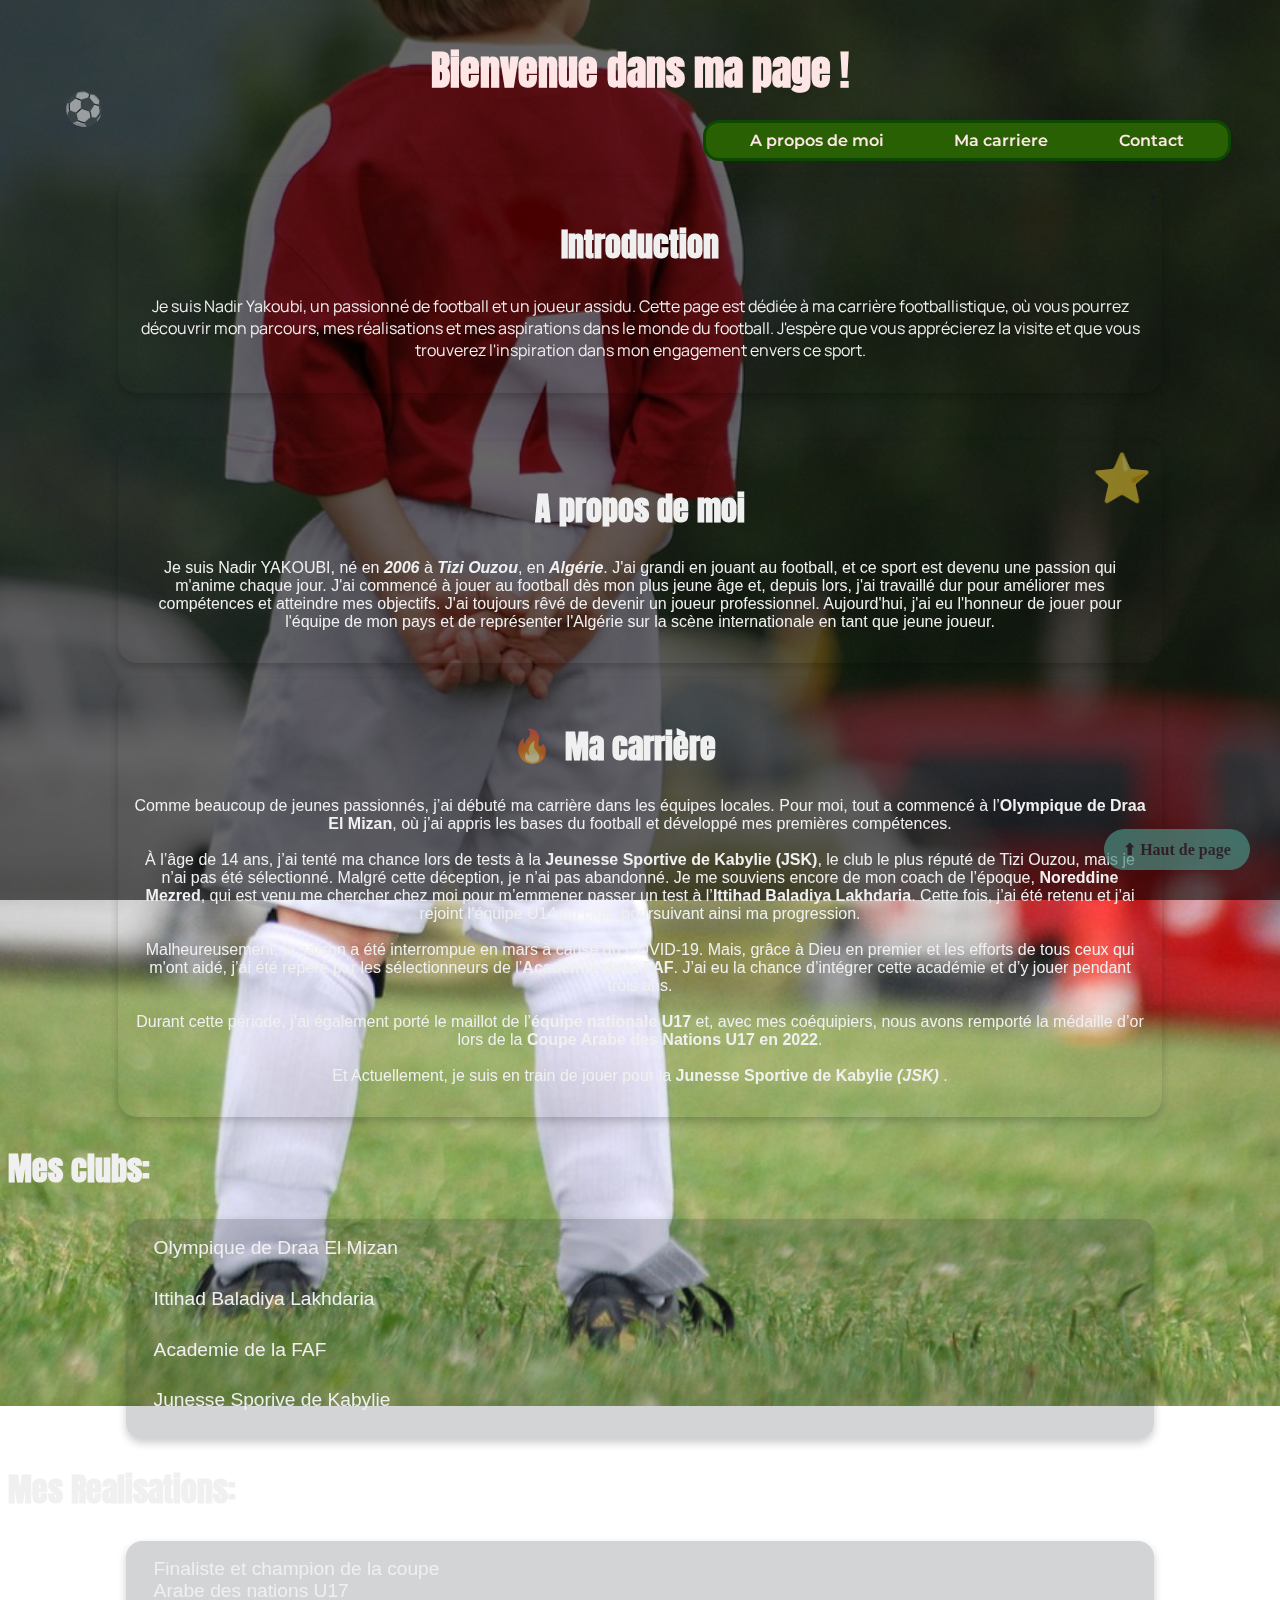
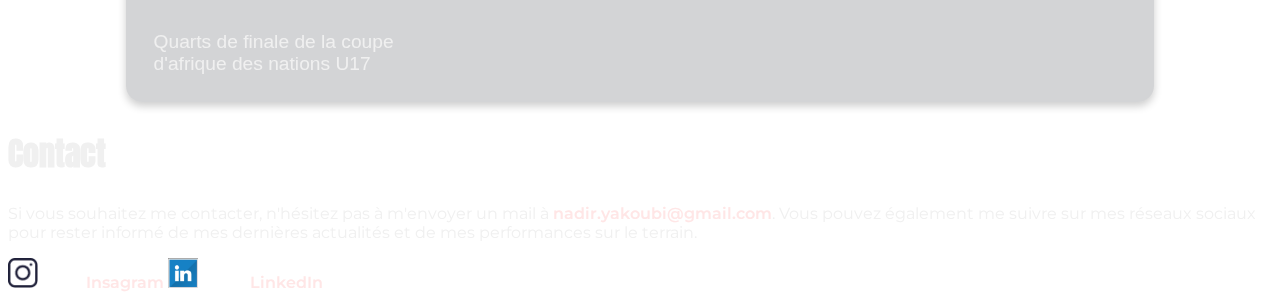
<file: docs/index.html>
<!DOCTYPE html>
<html lang="fr">
<head>
    <meta charset="UTF-8">
    <meta name="viewport" content="width=device-width, initial-scale=1.0">
    <title>CV.Football.com</title><link rel="preconnect" href="https://fonts.googleapis.com">
<link rel="preconnect" href="https://fonts.gstatic.com" crossorigin>
<link href="https://fonts.googleapis.com/css2?family=Manrope:wght@200..800&family=Montserrat:ital,wght@0,100..900;1,100..900&display=swap" rel="stylesheet">
<link rel="stylesheet" href="football.css">
<link href="https://fonts.googleapis.com/css2?family=Anton&display=swap" rel="stylesheet">

</head>
<body>
    <header>
        <h1>Bienvenue dans ma page ! </h1>
    <nav>
        <div class="Liens">
            <a href="#a_propos"> A propos de moi</a>
            <a href="#carriere"> Ma carriere</a>
            <a href="#contact"> Contact </a>
        </div>
    </nav></header>
    <main>
                  <div class="decor decor1">⚽</div>
<div class="decor decor2">⭐</div>
<div class="decor decor3">🔥</div>

        <section class="intro" id="intro">
            <h2>
            Introduction
            </h2>
   
            <p>
                Je suis Nadir Yakoubi, un passionné de football et un joueur assidu.
                Cette page est dédiée à ma carrière footballistique, où vous pourrez découvrir mon parcours, mes réalisations et mes aspirations dans le monde du football.
                J'espère que vous apprécierez la visite et que vous trouverez l'inspiration dans mon engagement envers ce sport.
            </p>
        </section>
        <section class="A_propos" id="a_propos">
            <h2>
                A propos de moi
            </h2>
            <p>
                Je suis Nadir YAKOUBI, né en <em><b>2006</b></em> à <em><b>Tizi Ouzou</b></em>, en <em><b>Algérie</b></em>.
J'ai grandi en jouant au football, et ce sport est devenu une passion qui m'anime chaque jour.
J'ai commencé à jouer au football dès mon plus jeune âge et, depuis lors, j'ai travaillé dur pour améliorer mes compétences et atteindre mes objectifs.
J'ai toujours rêvé de devenir un joueur professionnel.
Aujourd'hui, j'ai eu l'honneur de jouer pour l'équipe de mon pays et de représenter l'Algérie sur la scène internationale en tant que jeune joueur.

                
            </p>
        </section>
        <section class="carriere" id="carriere">
            <h2>Ma carrière</h2>
          <p>
    Comme beaucoup de jeunes passionnés, j’ai débuté ma carrière dans les équipes locales. Pour moi, tout a commencé à l’<strong>Olympique de Draa El Mizan</strong>, où j’ai appris les bases du football et développé mes premières compétences.<br><br>
    À l’âge de 14 ans, j’ai tenté ma chance lors de tests à la <strong>Jeunesse Sportive de Kabylie (JSK)</strong>, le club le plus réputé de Tizi Ouzou, mais je n’ai pas été sélectionné. Malgré cette déception, je n’ai pas abandonné. Je me souviens encore de mon coach de l’époque, <strong>Noreddine Mezred</strong>, qui est venu me chercher chez moi pour m’emmener passer un test à l’<strong>Ittihad Baladiya Lakhdaria</strong>. Cette fois, j’ai été retenu et j’ai rejoint l’équipe U14 du club, poursuivant ainsi ma progression.<br><br>
    Malheureusement, la saison a été interrompue en mars à cause du COVID-19. Mais, grâce à Dieu en premier et les efforts de tous ceux qui m'ont aidé, j’ai été repéré par les sélectionneurs de l’<strong>Académie de la FAF</strong>. J’ai eu la chance d’intégrer cette académie et d’y jouer pendant trois ans.<br><br>
    Durant cette période, j’ai également porté le maillot de l’<strong>équipe nationale U17</strong> et, avec mes coéquipiers, nous avons remporté la médaille d’or lors de la <strong>Coupe Arabe des Nations U17 en 2022</strong>.
    <br><br>Et Actuellement, je suis en train de jouer pour la <strong>Junesse Sportive de Kabylie <em>(JSK)</em> </strong>.
</p></section>
<a href="#" class="top-button">⬆ Haut de page</a>
    <section class="trophe">
        <h2>Mes clubs:
        </h2>
        <ol>
            <li> Olympique de Draa El Mizan </li>
            <li>Ittihad Baladiya Lakhdaria </li>
            <li>Academie de la FAF</li>
            <li>Junesse Sporive de Kabylie </li>
        </ol>
        <h2>Mes Realisations: </h2>
        <ul>
            <li>Finaliste et champion de la coupe Arabe des nations U17</li>
            <li>Quarts de finale de la coupe d'afrique des nations U17</li>
        </ul>
    </section>   
    
    <section class="Contact" id="contact">
        <h2>Contact</h2>
        <p>
            Si vous souhaitez me contacter, n'hésitez pas à m'envoyer un mail à <a href="mailto:yakoubinadir74@gmail.com">nadir.yakoubi@gmail.com</a>.
            Vous pouvez également me suivre sur mes réseaux sociaux pour rester informé de mes dernières actualités et de mes performances sur le terrain.
        </p>  </section>          
 <div class="decor decor1">⚽</div>
<div class="decor decor2">⭐</div>
<div class="decor decor3">🔥</div>
       
        <footer>
            <a href="https://www.instagram.com/nadir.yaakoubi6529?igsh=MW9nYzI1dDhnY3Y1dA%3D%3D&utm_source=qr"> <img src="instagram.png" alt="Insta_logo">Insagram</a>
            <a href="www.linkedin.com/in/nadir-yakoubi-733a0b367"> <img src="logo_linkedin.png" alt="logo_linkedin"> LinkedIn</a>
        </footer>

  
    </main>
    
</body>
</html>
</file>
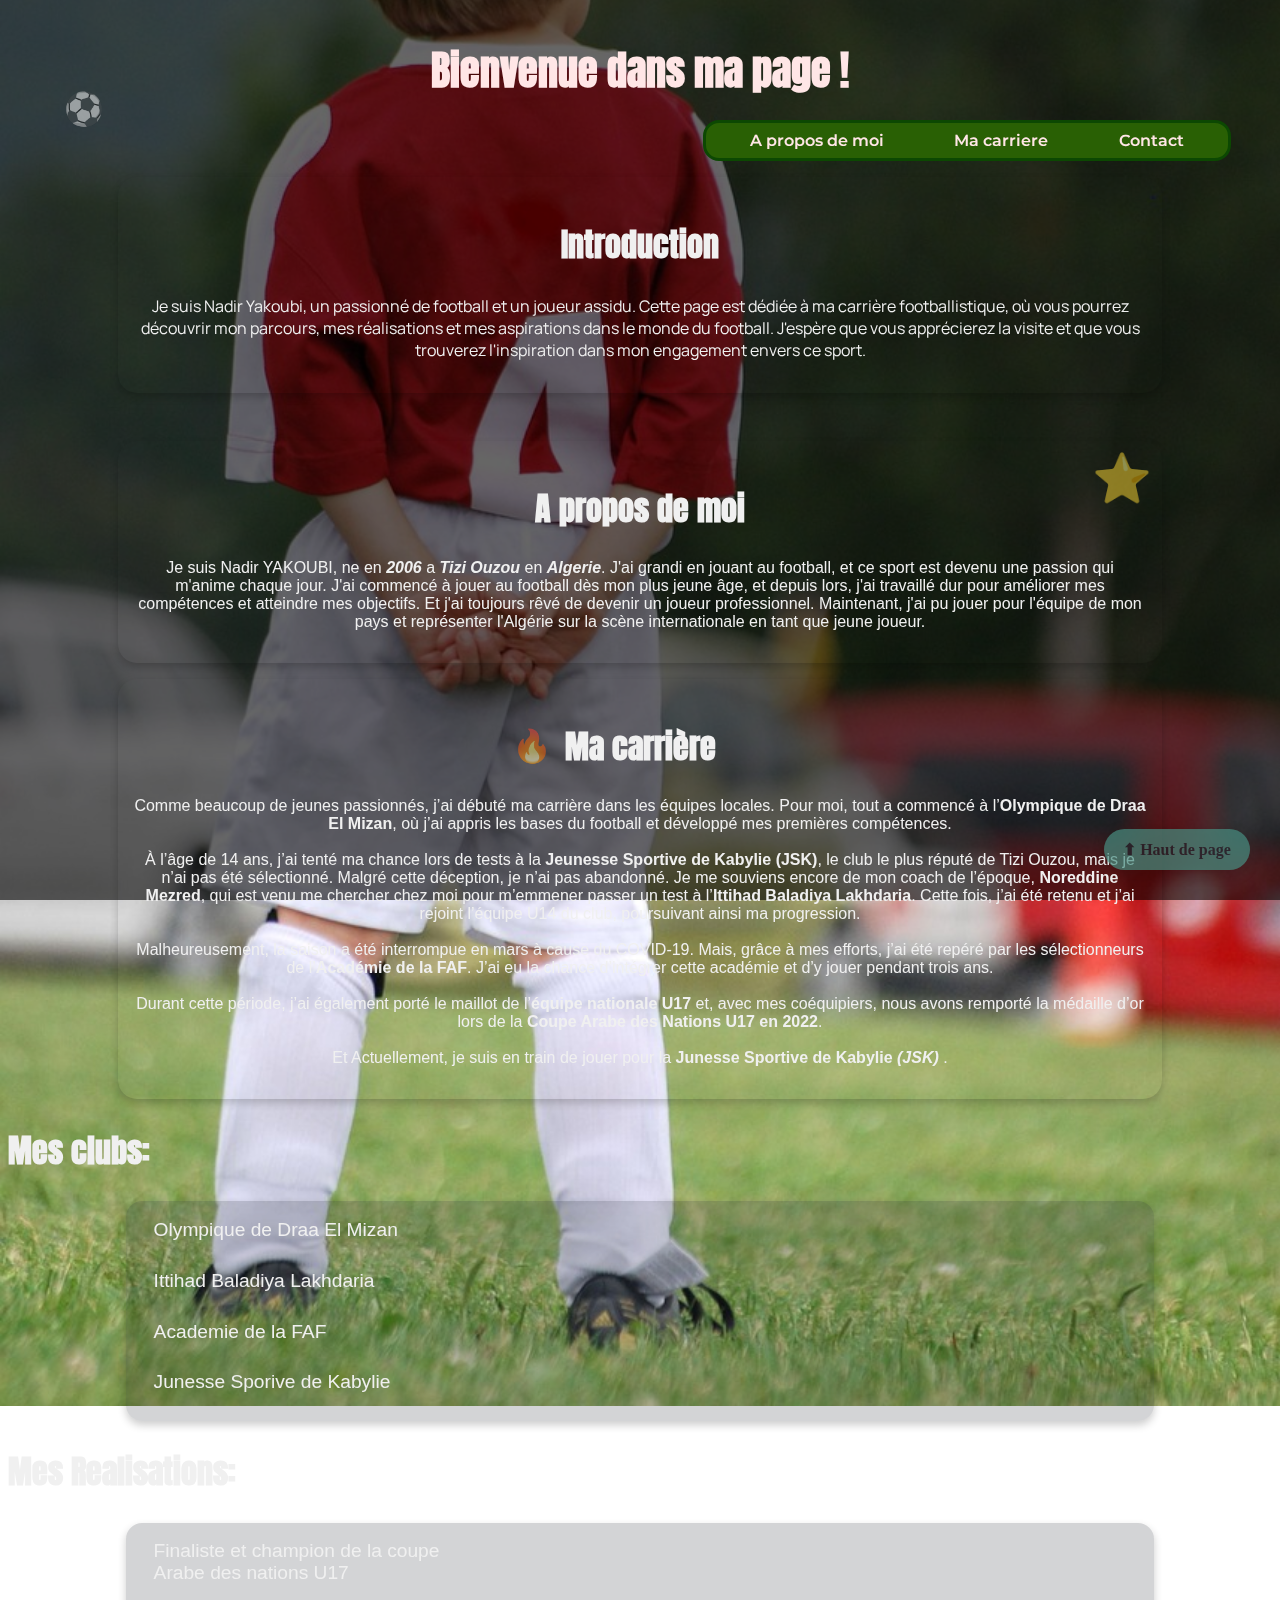
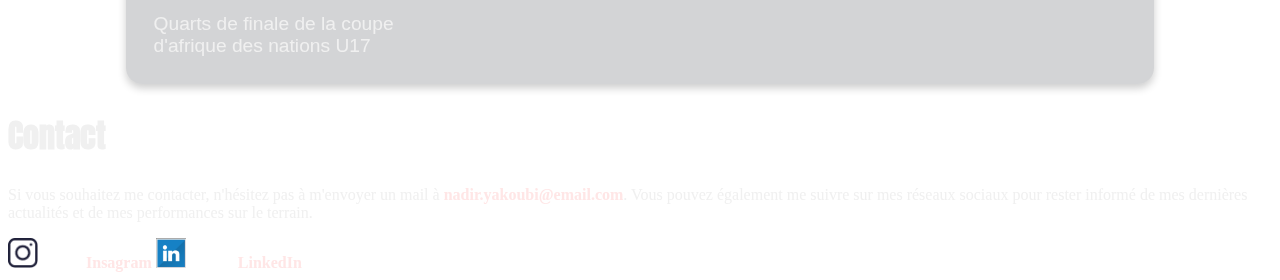
<file: football.html>
<!DOCTYPE html>
<html lang="fr">
<head>
    <meta charset="UTF-8">
    <meta name="viewport" content="width=device-width, initial-scale=1.0">
    <title>CV.Football.com</title><link rel="preconnect" href="https://fonts.googleapis.com">
<link rel="preconnect" href="https://fonts.gstatic.com" crossorigin>
<link href="https://fonts.googleapis.com/css2?family=Manrope:wght@200..800&family=Montserrat:ital,wght@0,100..900;1,100..900&display=swap" rel="stylesheet">
<link rel="stylesheet" href="football.css">
<link href="https://fonts.googleapis.com/css2?family=Anton&display=swap" rel="stylesheet">

</head>
<body>
    <header>
        <h1>Bienvenue dans ma page ! </h1>
    <nav>
        <div class="Liens">
            <a href="#a_propos"> A propos de moi</a>
            <a href="#carriere"> Ma carriere</a>
            <a href="#contact"> Contact </a>
        </div>
    </nav></header>
    <main>
                  <div class="decor decor1">⚽</div>
<div class="decor decor2">⭐</div>
<div class="decor decor3">🔥</div>

        <section class="intro" id="intro">
            <h2>
            Introduction
            </h2>
   
            <p>
                Je suis Nadir Yakoubi, un passionné de football et un joueur assidu.
                Cette page est dédiée à ma carrière footballistique, où vous pourrez découvrir mon parcours, mes réalisations et mes aspirations dans le monde du football.
                J'espère que vous apprécierez la visite et que vous trouverez l'inspiration dans mon engagement envers ce sport.
            </p>
        </section>
        <section class="A_propos" id="a_propos">
            <h2>
                A propos de moi
            </h2>
            <p>
                Je suis Nadir YAKOUBI, ne en <em><b>2006</b></em> a <em><b>Tizi Ouzou</b></em> en <em><b>Algerie</b></em>.
                J'ai grandi en jouant au football, et ce sport est devenu une passion qui m'anime chaque jour.
                J'ai commencé à jouer au football dès mon plus jeune âge, et depuis lors, j'ai travaillé dur pour améliorer mes compétences et atteindre mes objectifs.
                Et j'ai toujours rêvé de devenir un joueur professionnel.
                Maintenant, j'ai pu jouer pour l'équipe de mon pays et représenter l'Algérie sur la scène internationale en tant que jeune joueur.
                
            </p>
        </section>
        <section class="carriere" id="carriere">
            <h2>Ma carrière</h2>
          <p>
    Comme beaucoup de jeunes passionnés, j’ai débuté ma carrière dans les équipes locales. Pour moi, tout a commencé à l’<strong>Olympique de Draa El Mizan</strong>, où j’ai appris les bases du football et développé mes premières compétences.<br><br>
    À l’âge de 14 ans, j’ai tenté ma chance lors de tests à la <strong>Jeunesse Sportive de Kabylie (JSK)</strong>, le club le plus réputé de Tizi Ouzou, mais je n’ai pas été sélectionné. Malgré cette déception, je n’ai pas abandonné. Je me souviens encore de mon coach de l’époque, <strong>Noreddine Mezred</strong>, qui est venu me chercher chez moi pour m’emmener passer un test à l’<strong>Ittihad Baladiya Lakhdaria</strong>. Cette fois, j’ai été retenu et j’ai rejoint l’équipe U14 du club, poursuivant ainsi ma progression.<br><br>
    Malheureusement, la saison a été interrompue en mars à cause du COVID-19. Mais, grâce à mes efforts, j’ai été repéré par les sélectionneurs de l’<strong>Académie de la FAF</strong>. J’ai eu la chance d’intégrer cette académie et d’y jouer pendant trois ans.<br><br>
    Durant cette période, j’ai également porté le maillot de l’<strong>équipe nationale U17</strong> et, avec mes coéquipiers, nous avons remporté la médaille d’or lors de la <strong>Coupe Arabe des Nations U17 en 2022</strong>.
    <br><br>Et Actuellement, je suis en train de jouer pour la <strong>Junesse Sportive de Kabylie <em>(JSK)</em> </strong>.
</p></section>
<a href="#" class="top-button">⬆ Haut de page</a>
    <section class="trophe">
        <h2>Mes clubs:
        </h2>
        <ol>
            <li> Olympique de Draa El Mizan </li>
            <li>Ittihad Baladiya Lakhdaria </li>
            <li>Academie de la FAF</li>
            <li>Junesse Sporive de Kabylie </li>
        </ol>
        <h2>Mes Realisations: </h2>
        <ul>
            <li>Finaliste et champion de la coupe Arabe des nations U17</li>
            <li>Quarts de finale de la coupe d'afrique des nations U17</li>
        </ul>
    </section>   
    
    <section class="Contact" id="contact">
        <h2>Contact</h2>
        <p>
            Si vous souhaitez me contacter, n'hésitez pas à m'envoyer un mail à <a href="mailto:yakoubinadir74@gmail.com">nadir.yakoubi@email.com</a>.
            Vous pouvez également me suivre sur mes réseaux sociaux pour rester informé de mes dernières actualités et de mes performances sur le terrain.
        </p>  </section>          
 <div class="decor decor1">⚽</div>
<div class="decor decor2">⭐</div>
<div class="decor decor3">🔥</div>
       
        <footer>
            <a href="https://www.instagram.com/nadir.yaakoubi6529?igsh=MW9nYzI1dDhnY3Y1dA%3D%3D&utm_source=qr"> <img src="instagram.png" alt="Insta_logo">Insagram</a>
            <a href="www.linkedin.com/in/nadir-yakoubi-733a0b367"> <img src="logo_linkedin.png" alt="logo_linkedin"> LinkedIn</a>
        </footer>

  
    </main>
    
</body>
</html>
</file>
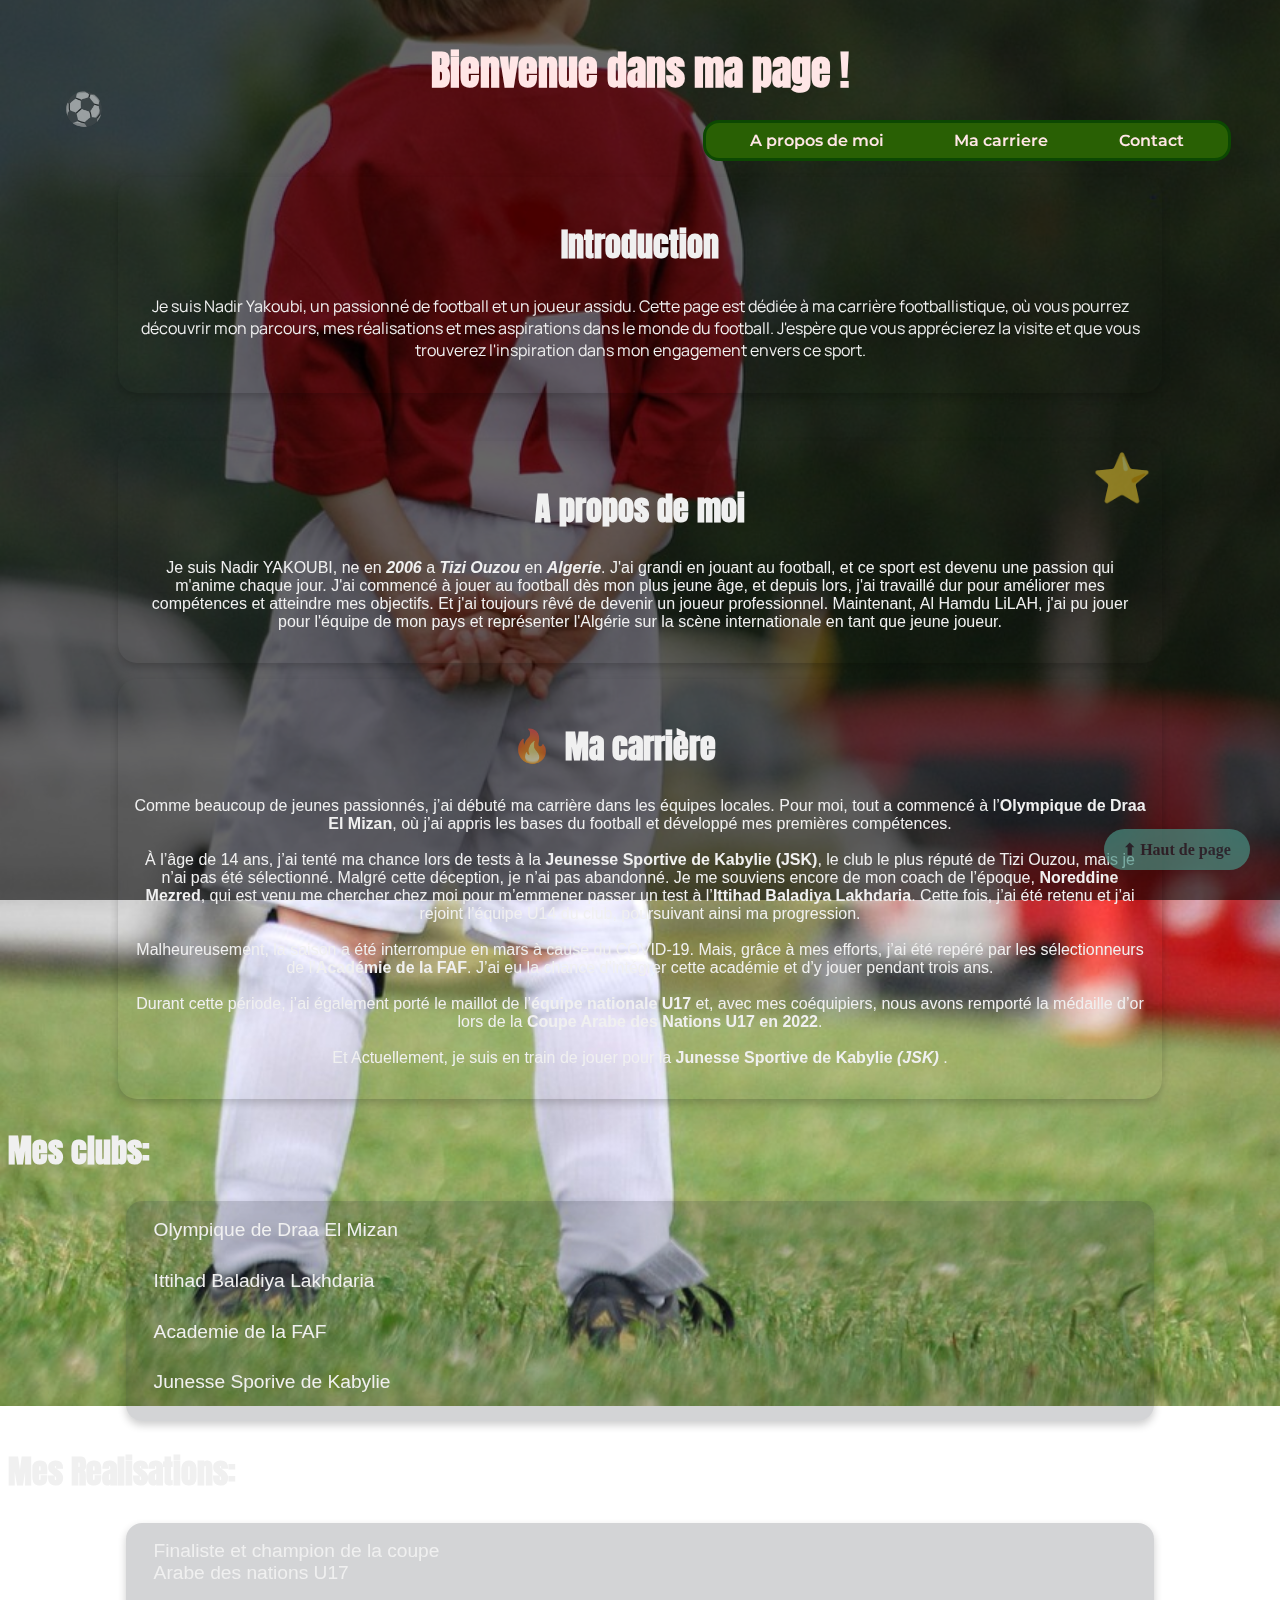
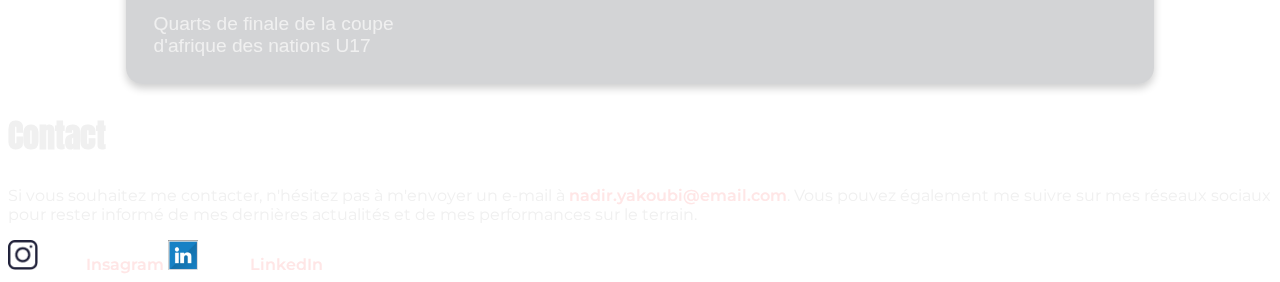
<file: docs/football.html>
<!DOCTYPE html>
<html lang="fr">
<head>
    <meta charset="UTF-8">
    <meta name="viewport" content="width=device-width, initial-scale=1.0">
    <title>CV.Football.com</title><link rel="preconnect" href="https://fonts.googleapis.com">
<link rel="preconnect" href="https://fonts.gstatic.com" crossorigin>
<link href="https://fonts.googleapis.com/css2?family=Manrope:wght@200..800&family=Montserrat:ital,wght@0,100..900;1,100..900&display=swap" rel="stylesheet">
<link rel="stylesheet" href="football.css">
<link href="https://fonts.googleapis.com/css2?family=Anton&display=swap" rel="stylesheet">

</head>
<body>
    <header>
        <h1>Bienvenue dans ma page ! </h1>
    <nav>
        <div class="Liens">
            <a href="#a_propos"> A propos de moi</a>
            <a href="#carriere"> Ma carriere</a>
            <a href="#contact"> Contact </a>
        </div>
    </nav></header>
    <main>
                  <div class="decor decor1">⚽</div>
<div class="decor decor2">⭐</div>
<div class="decor decor3">🔥</div>

        <section class="intro" id="intro">
            <h2>
            Introduction
            </h2>
   
            <p>
                Je suis Nadir Yakoubi, un passionné de football et un joueur assidu.
                Cette page est dédiée à ma carrière footballistique, où vous pourrez découvrir mon parcours, mes réalisations et mes aspirations dans le monde du football.
                J'espère que vous apprécierez la visite et que vous trouverez l'inspiration dans mon engagement envers ce sport.
            </p>
        </section>
        <section class="A_propos" id="a_propos">
            <h2>
                A propos de moi
            </h2>
            <p>
                Je suis Nadir YAKOUBI, ne en <em><b>2006</b></em> a <em><b>Tizi Ouzou</b></em> en <em><b>Algerie</b></em>.
                J'ai grandi en jouant au football, et ce sport est devenu une passion qui m'anime chaque jour.
                J'ai commencé à jouer au football dès mon plus jeune âge, et depuis lors, j'ai travaillé dur pour améliorer mes compétences et atteindre mes objectifs.
                Et j'ai toujours rêvé de devenir un joueur professionnel.
                Maintenant, Al Hamdu LiLAH, j'ai pu jouer pour l'équipe de mon pays et représenter l'Algérie sur la scène internationale en tant que jeune joueur.
                
            </p>
        </section>
        <section class="carriere" id="carriere">
            <h2>Ma carrière</h2>
          <p>
    Comme beaucoup de jeunes passionnés, j’ai débuté ma carrière dans les équipes locales. Pour moi, tout a commencé à l’<strong>Olympique de Draa El Mizan</strong>, où j’ai appris les bases du football et développé mes premières compétences.<br><br>
    À l’âge de 14 ans, j’ai tenté ma chance lors de tests à la <strong>Jeunesse Sportive de Kabylie (JSK)</strong>, le club le plus réputé de Tizi Ouzou, mais je n’ai pas été sélectionné. Malgré cette déception, je n’ai pas abandonné. Je me souviens encore de mon coach de l’époque, <strong>Noreddine Mezred</strong>, qui est venu me chercher chez moi pour m’emmener passer un test à l’<strong>Ittihad Baladiya Lakhdaria</strong>. Cette fois, j’ai été retenu et j’ai rejoint l’équipe U14 du club, poursuivant ainsi ma progression.<br><br>
    Malheureusement, la saison a été interrompue en mars à cause du COVID-19. Mais, grâce à mes efforts, j’ai été repéré par les sélectionneurs de l’<strong>Académie de la FAF</strong>. J’ai eu la chance d’intégrer cette académie et d’y jouer pendant trois ans.<br><br>
    Durant cette période, j’ai également porté le maillot de l’<strong>équipe nationale U17</strong> et, avec mes coéquipiers, nous avons remporté la médaille d’or lors de la <strong>Coupe Arabe des Nations U17 en 2022</strong>.
    <br><br>Et Actuellement, je suis en train de jouer pour la <strong>Junesse Sportive de Kabylie <em>(JSK)</em> </strong>.
</p></section>
<a href="#" class="top-button">⬆ Haut de page</a>
    <section class="trophe">
        <h2>Mes clubs:
        </h2>
        <ol>
            <li> Olympique de Draa El Mizan </li>
            <li>Ittihad Baladiya Lakhdaria </li>
            <li>Academie de la FAF</li>
            <li>Junesse Sporive de Kabylie </li>
        </ol>
        <h2>Mes Realisations: </h2>
        <ul>
            <li>Finaliste et champion de la coupe Arabe des nations U17</li>
            <li>Quarts de finale de la coupe d'afrique des nations U17</li>
        </ul>
    </section>   
    
    <section class="Contact" id="contact">
        <h2>Contact</h2>
        <p>
            Si vous souhaitez me contacter, n'hésitez pas à m'envoyer un e-mail à <a href="mailto:yakoubinadir74@gmail.com">nadir.yakoubi@email.com</a>.
            Vous pouvez également me suivre sur mes réseaux sociaux pour rester informé de mes dernières actualités et de mes performances sur le terrain.
        </p>  </section>          
 <div class="decor decor1">⚽</div>
<div class="decor decor2">⭐</div>
<div class="decor decor3">🔥</div>
       
        <footer>
            <a href="https://www.instagram.com/nadir.yaakoubi6529?igsh=MW9nYzI1dDhnY3Y1dA%3D%3D&utm_source=qr"> <img src="instagram.png" alt="Insta_logo">Insagram</a>
            <a href="www.linkedin.com/in/nadir-yakoubi-733a0b367"> <img src="logo_linkedin.png" alt="logo_linkedin"> LinkedIn</a>
        </footer>

  
    </main>
    
</body>
</html>
</file>
<file: docs/football.css>
body{
    background-image: url(soccer-4355589_1280.jpg);
    background-size: cover;
background-position: center;
  background-repeat: no-repeat;
  background-attachment: fixed;
  color: #f0f0f0;
}
body::before {
  content: '';
  position: fixed;
  inset: 0;
  background: rgba(0, 0, 0, 0.6); /* assombrit l'image */
  z-index: -1;
}
h1{
    font-family: 'Anton', sans-serif;
    text-align: center;
    color: #ffe6e6;
    font-size: 2.5em;
    margin-top: 1em;
    margin-bottom: 0.5em;}
.Liens{
    border: solid;
    border-radius: 1em;
    border-color: rgb(12, 72, 2);
    box-shadow: rgb(4, 23, 1);
    color: rgb(180, 220, 174);
    background-color: rgb(41, 96, 4);
    font-family: 'Montserrat', sans-serif;
    font-size: 16px;
    text-align: center;
    padding: 0.5em;
    margin:0.5em auto;
    width: 40%;
    margin-left:55%;
    display: flex;
    justify-content: space-around;
    align-items: center;
    position: relative;
    transition: color 0.3s ease, background-color 0.3s ease;

}    
a{
    color:#ffe6e6;
    text-decoration: none;
    font-weight: 600;   
}
a:hover{
    color: rgb(180, 220, 174);
    background-color: rgb(12, 72, 2);
    transition: color 0.3s ease, background-color 0.3s ease;
    border-radius:1em ;   
     transform: translateY(-4px) scale(1.03);
    transition: background-color 0.3s ease, transform 0.3s cubic-bezier(.25,.8,.25,1), box-shadow 0.3s;
}
.intro{
    margin-right: 20%;
    border-radius: 1.2em;
    border-color:rgb(9, 49, 1);
    font-family: 'Manrope', sans-serif;
    background-size: cover;
    background-position: top center;
    background-repeat: no-repeat;
    background-attachment: fixed;
    color: #f0f0f0;
    padding: 1em;
    box-shadow: 0 4px 8px rgba(0,0,0,0.2);
    margin: 1em auto;
    width: 80%;
    text-align: center;

} /* <-- Add this closing brace */
.intro:hover{
    background-color: rgba(34, 40, 49, 0.2);
    transition: background-color 0.5s ease-in-out;   
     transform: translateY(-4px) scale(1.03);
    transition: background-color 0.3s ease, transform 0.3s cubic-bezier(.25,.8,.25,1), box-shadow 0.3s;
}
.A_propos{
     margin-right: 20%;
    border-radius: 1.2em;
    border-color:rgb(9, 49, 1);
    font-family: 'Monsterrat', sans-serif;
    background-size: cover;
    background-position: top center;
    background-repeat: no-repeat;
    background-attachment: fixed;
    color: #f0f0f0;
    padding: 1em;
    box-shadow: 0 4px 8px rgba(0,0,0,0.2);
    margin: 1em auto;
    width: 80%;
    text-align: center;
    margin-top: 3em;
}
.A_propos:hover{
    background-color: rgba(34, 40, 49, 0.2);
    transition: background-color 0.5s ease-in-out; 
     transform: translateY(-4px) scale(1.03);
    transition: background-color 0.3s ease, transform 0.3s cubic-bezier(.25,.8,.25,1), box-shadow 0.3s;  
}
.carriere{
    margin-right: 20%;
    border-radius: 1.2em;
    border-color:rgb(9, 49, 1);
    font-family: 'Monsterrat', sans-serif;
    background-size: cover;
    background-position: top center;
    background-repeat: no-repeat;
    background-attachment: fixed;
    color: #f0f0f0;
    padding: 1em;
    box-shadow: 0 4px 8px rgba(0,0,0,0.2);
    margin: 1em auto;
    width: 80%;
    text-align: center;
}
.carriere:hover{
    background-color: rgba(34, 40, 49, 0.2);
    transition: background-color 0.5s ease-in-out;   
     transform: translateY(-4px) scale(1.03);
    transition: background-color 0.3s ease, transform 0.3s cubic-bezier(.25,.8,.25,1), box-shadow 0.3s;
}    
h2{
    font-family:'Anton', sans-serif; 
    font-size: 2em;
}
li{
    font-family: 'Monsterrat', sans-serif;
    font-size: 1.2em;
    border-radius: 1em;
    margin-bottom: 0.5em;
    padding: 0.5em 1em 0.5em 1em;
    
    width: 30%;
}
ul,ol{
    list-style-type: none;
    padding: 0.5em;
    margin-left: 0.5em;
    text-align: left;
    background-color: rgba(34, 40, 49, 0.2);
    border-radius: 1em;
    box-shadow: 0 4px 8px rgba(0,0,0,0.2);
    margin: 0 auto;
    width: 80%;
}
ul li:hover, ol li:hover {
    background-color: rgba(34, 40, 49, 0.4);
    transition: background-color 0.3s ease, transform 0.3s cubic-bezier(.25,.8,.25,1), box-shadow 0.3s;
    font-weight:bold ;
      box-shadow: 0 8px 24px rgba(0,0,0,0.25);
    color: #28ff8c;
     transform: translateY(-4px) scale(1.03); /* effet de "soulèvement" */
    cursor: pointer; /* indique que c'est interactif */
}
.contact p{
    width: 80%;
    text-align: center;
    font-family: 'Montserrat', sans-serif;
    color: #ffe6e6;
    padding: 1em;
    margin: 0 auto ;
    border-radius: 2em;
    box-shadow: 0 4px 8px rgba(0,0,0,0.4);
    font-size: 1.2em;  
}
footer img{
    width:30px;
    height: 30px;
    margin-right: 3em;
}
footer a:hover{
    background-color: none;
    
}
footer p{
    width: 80%;
    margin: 10% auto;
    font-family: 'Monsterrat', sans-serif;
}
.decor {
  position: absolute;
  font-size: 2rem;
  opacity: 0.3;
  z-index: 0;
  animation: float 5s infinite ease-in-out;
  pointer-events: none; /* ne gêne pas le clic */
}

.decor1 { top: 10%; left: 5%; }
.decor2 { top: 50%; right: 10%; font-size: 3rem; }
.decor3 { bottom: 15%; left: 40%; }

@keyframes float {
  0%   { transform: translateY(0px); }
  50%  { transform: translateY(-10px); }
  100% { transform: translateY(0px); }
}
.fade-in {
  opacity: 0;
  transform: translateY(30px);
  animation: fadeIn 1s forwards;
}
.fade-in.delay1 { animation-delay: 0.3s; }
.fade-in.delay2 { animation-delay: 0.6s; }

@keyframes fadeIn {
  to {
    opacity: 1;
    transform: translateY(0);
  }
}
.top-button {
  position: fixed;
  bottom: 30px;
  right: 30px;
  background: #478e81;
  color: #222831;
  padding: 0.7em 1.2em;
  border-radius: 2em;
  font-weight: bold;
  box-shadow: 0 4px 16px rgba(0,0,0,0.2);
  text-decoration: none;
  opacity: 0.7;
  transition: opacity 0.3s;
  z-index: 100;
}
.top-button:hover {
  opacity: 1;
  background: #28ff8c;
  color: #222831;
}
img:hover {
  transform: scale(1.05) rotate(-2deg);
  box-shadow: 0 8px 32px rgba(40,255,140,0.15);
  transition: transform 0.3s, box-shadow 0.3s;
}
@media (max-width: 700px) {
  .intro, .A_propos, .carriere, ul, ol {
    width: 98%;
    margin-right: 0;
    font-size: 1em;
  }
  .Liens {
    width: 95%;
    margin-left: 0;
    flex-direction: column;
    gap: 0.5em;
  }
}
.Contact, footer{
    font-family: 'Montserrat', sans-serif;}
@media (max-width: 1024px) {
  .Liens {
    width: 80%;
    margin-left: 0;
    justify-content: space-evenly;
  }
  .intro, .A_propos, .carriere, ul, ol {
    width: 90%;
    margin-right: 0;
  }
  li {
    width: auto;
  }
}
</file>
<file: football.css>
body{
    background-image: url(soccer-4355589_1280.jpg);
    background-size: cover;
background-position: center;
  background-repeat: no-repeat;
  background-attachment: fixed;
  color: #f0f0f0;
}
body::before {
  content: '';
  position: fixed;
  inset: 0;
  background: rgba(0, 0, 0, 0.6); /* assombrit l'image */
  z-index: -1;
}
h1{
    font-family: 'Anton', sans-serif;
    text-align: center;
    color: #ffe6e6;
    font-size: 2.5em;
    margin-top: 1em;
    margin-bottom: 0.5em;}
.Liens{
    border: solid;
    border-radius: 1em;
    border-color: rgb(12, 72, 2);
    box-shadow: rgb(4, 23, 1);
    color: rgb(180, 220, 174);
    background-color: rgb(41, 96, 4);
    font-family: 'Montserrat', sans-serif;
    font-size: 16px;
    text-align: center;
    padding: 0.5em;
    margin:0.5em auto;
    width: 40%;
    margin-left:55%;
    display: flex;
    justify-content: space-around;
    align-items: center;
    position: relative;
    transition: color 0.3s ease, background-color 0.3s ease;

}    
a{
    color:#ffe6e6;
    text-decoration: none;
    font-weight: 600;   
}
a:hover{
    color: rgb(180, 220, 174);
    background-color: rgb(12, 72, 2);
    transition: color 0.3s ease, background-color 0.3s ease;
    border-radius:1em ;   
     transform: translateY(-4px) scale(1.03);
    transition: background-color 0.3s ease, transform 0.3s cubic-bezier(.25,.8,.25,1), box-shadow 0.3s;
}
.intro{
    margin-right: 20%;
    border-radius: 1.2em;
    border-color:rgb(9, 49, 1);
    font-family: 'Manrope', sans-serif;
    background-size: cover;
    background-position: top center;
    background-repeat: no-repeat;
    background-attachment: fixed;
    color: #f0f0f0;
    padding: 1em;
    box-shadow: 0 4px 8px rgba(0,0,0,0.2);
    margin: 1em auto;
    width: 80%;
    text-align: center;

} /* <-- Add this closing brace */
.intro:hover{
    background-color: rgba(34, 40, 49, 0.2);
    transition: background-color 0.5s ease-in-out;   
     transform: translateY(-4px) scale(1.03);
    transition: background-color 0.3s ease, transform 0.3s cubic-bezier(.25,.8,.25,1), box-shadow 0.3s;
}
.A_propos{
     margin-right: 20%;
    border-radius: 1.2em;
    border-color:rgb(9, 49, 1);
    font-family: 'Monsterrat', sans-serif;
    background-size: cover;
    background-position: top center;
    background-repeat: no-repeat;
    background-attachment: fixed;
    color: #f0f0f0;
    padding: 1em;
    box-shadow: 0 4px 8px rgba(0,0,0,0.2);
    margin: 1em auto;
    width: 80%;
    text-align: center;
    margin-top: 3em;
}
.A_propos:hover{
    background-color: rgba(34, 40, 49, 0.2);
    transition: background-color 0.5s ease-in-out; 
     transform: translateY(-4px) scale(1.03);
    transition: background-color 0.3s ease, transform 0.3s cubic-bezier(.25,.8,.25,1), box-shadow 0.3s;  
}
.carriere{
    margin-right: 20%;
    border-radius: 1.2em;
    border-color:rgb(9, 49, 1);
    font-family: 'Monsterrat', sans-serif;
    background-size: cover;
    background-position: top center;
    background-repeat: no-repeat;
    background-attachment: fixed;
    color: #f0f0f0;
    padding: 1em;
    box-shadow: 0 4px 8px rgba(0,0,0,0.2);
    margin: 1em auto;
    width: 80%;
    text-align: center;
}
.carriere:hover{
    background-color: rgba(34, 40, 49, 0.2);
    transition: background-color 0.5s ease-in-out;   
     transform: translateY(-4px) scale(1.03);
    transition: background-color 0.3s ease, transform 0.3s cubic-bezier(.25,.8,.25,1), box-shadow 0.3s;
}    
h2{
    font-family:'Anton', sans-serif; 
    font-size: 2em;
}
li{
    font-family: 'Monsterrat', sans-serif;
    font-size: 1.2em;
    border-radius: 1em;
    margin-bottom: 0.5em;
    padding: 0.5em 1em 0.5em 1em;
    
    width: 30%;
}
ul,ol{
    list-style-type: none;
    padding: 0.5em;
    margin-left: 0.5em;
    text-align: left;
    background-color: rgba(34, 40, 49, 0.2);
    border-radius: 1em;
    box-shadow: 0 4px 8px rgba(0,0,0,0.2);
    margin: 0 auto;
    width: 80%;
}
ul li:hover, ol li:hover {
    background-color: rgba(34, 40, 49, 0.4);
    transition: background-color 0.3s ease, transform 0.3s cubic-bezier(.25,.8,.25,1), box-shadow 0.3s;
    font-weight:bold ;
      box-shadow: 0 8px 24px rgba(0,0,0,0.25);
    color: #28ff8c;
     transform: translateY(-4px) scale(1.03); /* effet de "soulèvement" */
    cursor: pointer; /* indique que c'est interactif */
}
.contact p{
    width: 80%;
    text-align: center;
    font-family: 'Montserrat', sans-serif;
    color: #ffe6e6;
    padding: 1em;
    margin: 0 auto ;
    border-radius: 2em;
    box-shadow: 0 4px 8px rgba(0,0,0,0.4);
    font-size: 1.2em;  
}
footer img{
    width:30px;
    height: 30px;
    margin-right: 3em;
}
footer a:hover{
    background-color: none;
    
}
footer p{
    width: 80%;
    margin: 10% auto;
}
.decor {
  position: absolute;
  font-size: 2rem;
  opacity: 0.3;
  z-index: 0;
  animation: float 5s infinite ease-in-out;
  pointer-events: none; /* ne gêne pas le clic */
}

.decor1 { top: 10%; left: 5%; }
.decor2 { top: 50%; right: 10%; font-size: 3rem; }
.decor3 { bottom: 15%; left: 40%; }

@keyframes float {
  0%   { transform: translateY(0px); }
  50%  { transform: translateY(-10px); }
  100% { transform: translateY(0px); }
}
.fade-in {
  opacity: 0;
  transform: translateY(30px);
  animation: fadeIn 1s forwards;
}
.fade-in.delay1 { animation-delay: 0.3s; }
.fade-in.delay2 { animation-delay: 0.6s; }

@keyframes fadeIn {
  to {
    opacity: 1;
    transform: translateY(0);
  }
}
.top-button {
  position: fixed;
  bottom: 30px;
  right: 30px;
  background: #478e81;
  color: #222831;
  padding: 0.7em 1.2em;
  border-radius: 2em;
  font-weight: bold;
  box-shadow: 0 4px 16px rgba(0,0,0,0.2);
  text-decoration: none;
  opacity: 0.7;
  transition: opacity 0.3s;
  z-index: 100;
}
.top-button:hover {
  opacity: 1;
  background: #28ff8c;
  color: #222831;
}
img:hover {
  transform: scale(1.05) rotate(-2deg);
  box-shadow: 0 8px 32px rgba(40,255,140,0.15);
  transition: transform 0.3s, box-shadow 0.3s;
}
@media (max-width: 700px) {
  .intro, .A_propos, .carriere, ul, ol {
    width: 98%;
    margin-right: 0;
    font-size: 1em;
  }
  .Liens {
    width: 95%;
    margin-left: 0;
    flex-direction: column;
    gap: 0.5em;
  }
}
</file>
